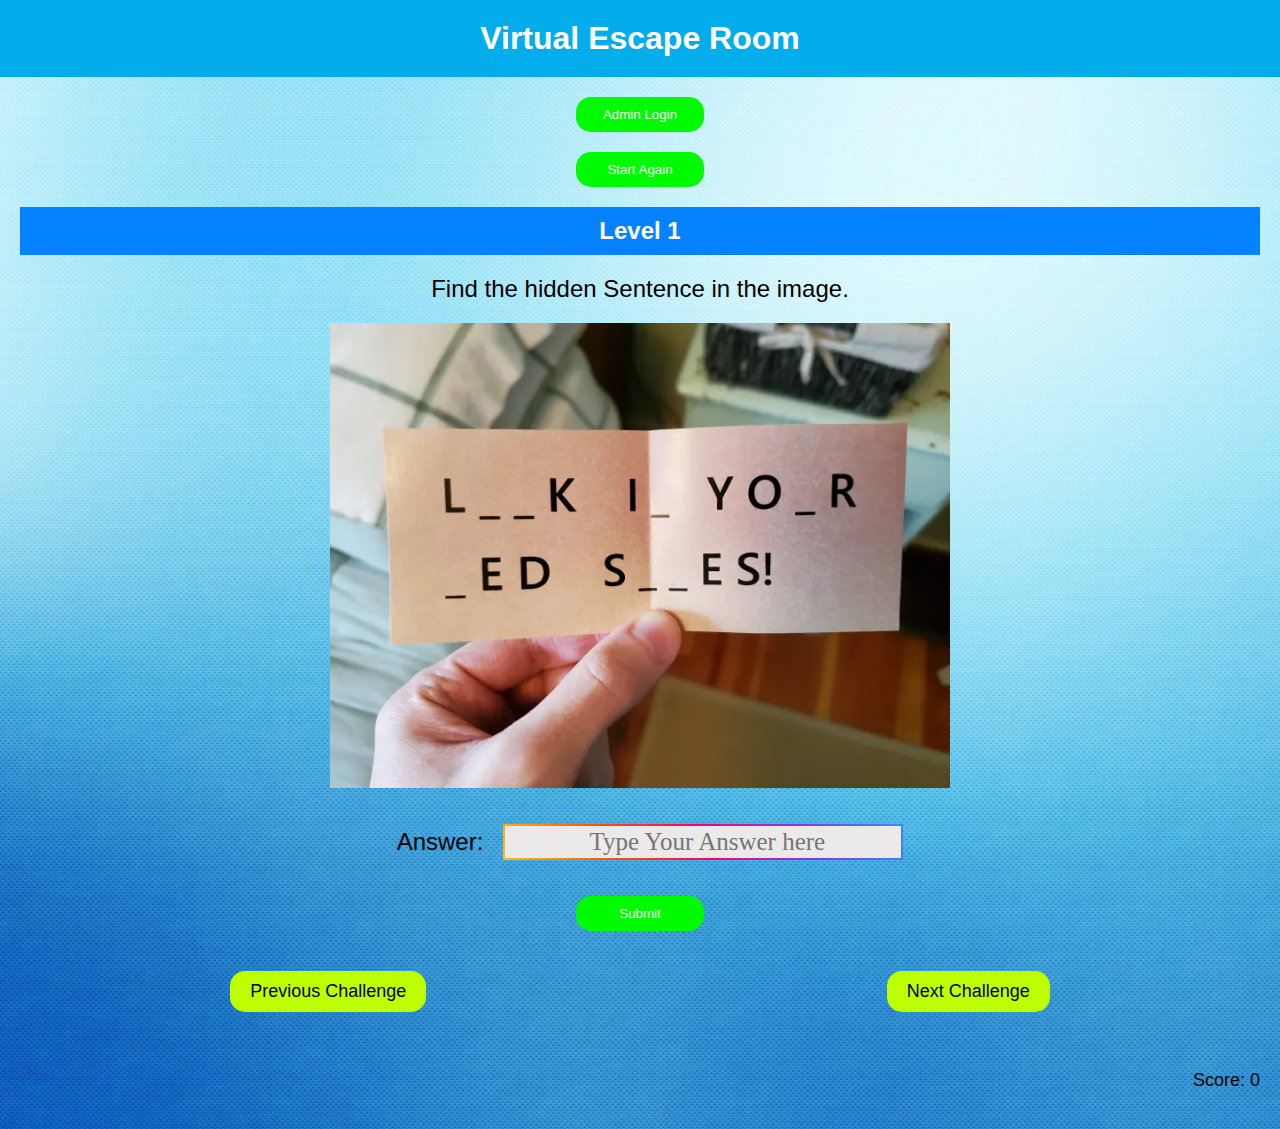
<file: puzzles/logic.html>
<!DOCTYPE html>
<html>
  <head>
    <title>Virtual Escape Room</title>
  </head>
  <link rel="stylesheet" type="text/css" href="css/logic.css" />
  <body background="images/bg_login.webp">
    <h1>Virtual Escape Room</h1>

    <div class="btn-group">
      <button id="qqq" onclick="location.href = 'admin.html';">
        Admin Login
      </button>
      <button id="qqq" onclick="startAgain()">Start Again</button>
    </div>

    <div id="challenge-container"></div>

    <div>
      <div class="answer">
        <a>Answer:</a>
        <input
          type="text"
          id="answer"
          placeholder="Type Your Answer here"
          autocomplete="off"
        />
      </div>
      <button id="qqq" onclick="myFunction()">Submit</button>
    </div>
   
    <div class="prev-next-button">
      <button id="prev-button">Previous Challenge</button>
      <button id="next-button">Next Challenge</button>
    </div>
    <p>Score: <span id="score"> </span></p>

    <script src="js/logic.js"></script>
  </body>
</html>
</file>
<file: puzzles/css/logic.css>
body {
    background-color: rgb(40, 87, 118);
    background-size: cover;
    font-family: sans-serif;
    margin: 0;
    padding: 0;
}



/* Add styles for the h1 element */
h1 {
    /* background-color: rgb(36, 30, 89); */
    background-color: #03adeb;
    color: white;
    margin: 0;
    padding: 20px;
    text-align: center;
}

h2 {
    background-color: #0582ff;
    color: white;
    margin: 0;
    padding: 10px;
    text-align: center;
}

f {
    background-color: #333;
    color: white;
    margin: 0;
    padding: 10px;
    text-align: center;
}

#qqq {
    
    background-color: #00fb00;
    border-radius: 15px;
    color: white;
    padding: 10px 20px;
    margin: 20px auto;
    border: none;
    cursor: pointer;
    width: 10%;
    display: block;
}

#qqq:hover {
    opacity: 0.8;
}

a {
    font-size: x-large;
    color: rgb(4, 1, 1);
    margin: 0;
    padding: 20px;
    text-align: center;
    border: none;

}

p {
    background-position: 0;
    font-size: large;
    color: rgb(4, 1, 1);
    margin: 20;
    padding: 20px;
    text-align: right;
}

/* Add styles for the challenge container */
#challenge-container {
    margin: 20px;
    display: flex;
    flex-direction: column;
    justify-content: center;
}

/* Add styles for challenge images */

#challenge-container div {
    display: flex;
    align-items: center;
    justify-content: center;
}

#challenge-container img {
    max-width: 50%;
    display: flex;
    align-items: center;
    justify-content: center;
}


/* Add styles for the next button */

.prev-next-button {
    display: flex;
    flex-direction: row;
}

#next-button {
    background-color: #bbff00;
    border: none;
    color: black;
    border-radius: 15px;
    cursor: pointer;
    display: block;
    font-size: 18px;
    margin: 20px auto;
    padding: 10px 20px;
}

#prev-button {
    background-color: #bbff00;
    border: none;
    border-radius: 15px;
    color: black;
    cursor: pointer;
    display: block;
    font-size: 18px;
    margin: 20px auto;
    padding: 10px 20px;
}

.answer {
    display: flex;
    align-items: center;
    justify-content: center;
}

input {
    width: 30%;
    height: 30px;

    padding-left: 10px;
    /* margin-bottom: 20px; */

    background: rgb(236, 233, 233);
    font-family: Montserrat;
    font-weight: 500;
    color: rgb(0, 0, 0);
    font-size: 25px;
    text-align: center;

    border-bottom: 2px solid transparent;
    border-top-left-radius: 8%;
    border-top-right-radius: 2%;
    border-image: -webkit-linear-gradient(25deg, #FFBE0B, #FB5607, #FF006E, #8338EC, #3A86FF) 1;
}
</file>
